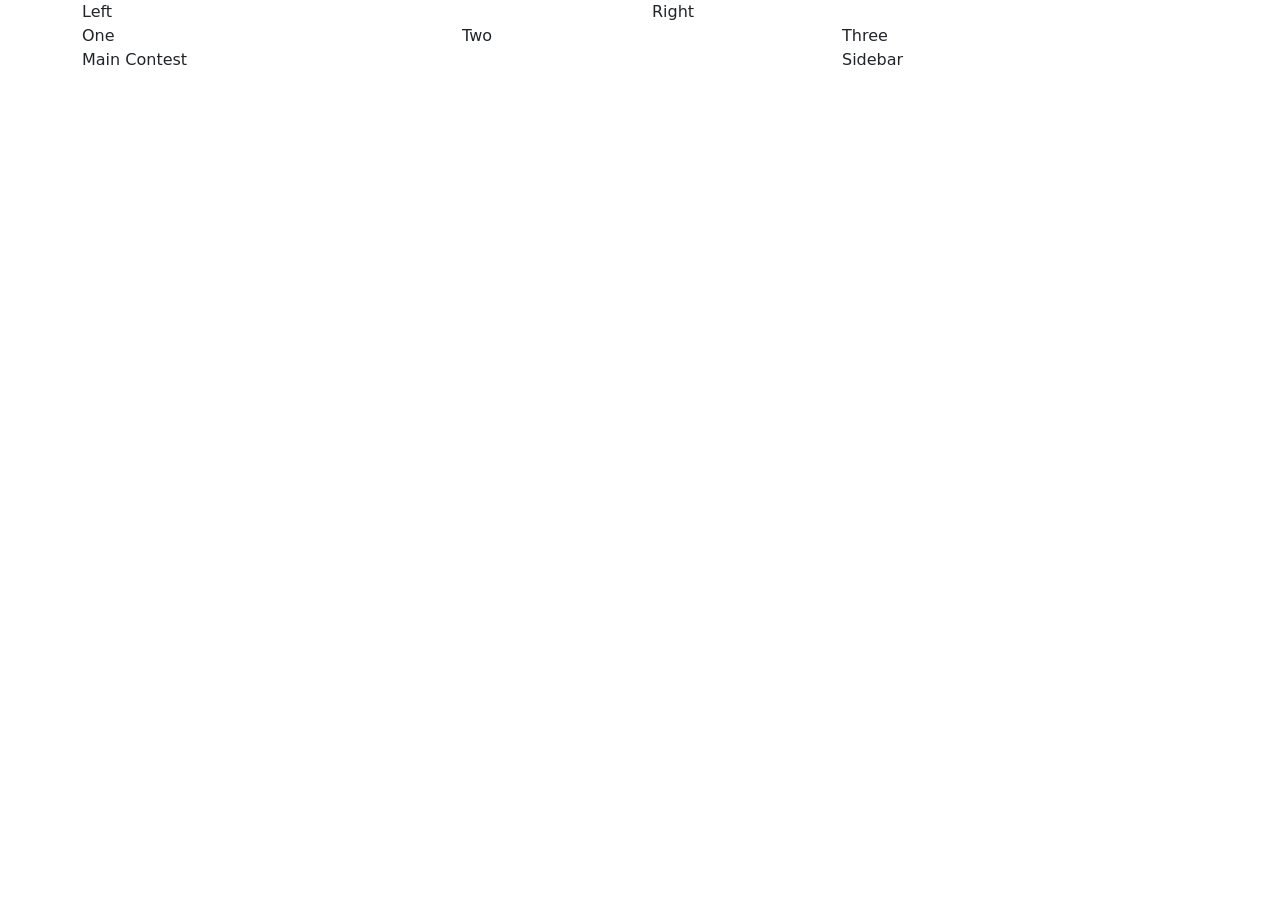
<file: projects/bootstrap-grid-test/index.html>
<!DOCTYPE html>
<html lang="en">
<head>
    <meta charset="UTF-8">
    <meta name="viewport" content="width=device-width, initial-scale=1.0">
    <link href="https://cdn.jsdelivr.net/npm/bootstrap@5.3.0/dist/css/bootstrap.min.css" rel="stylesheet">
    <title>Bootstrap Grid Test</title>
</head>
<body>
  <div class="container">
    <div class="row">
    <div class="col-6">Left</div>
    <div class="col-6">Right</div>
  </div>

  <div class="row">
    <div class="col-4">One</div>
    <div class="col-4">Two</div>
    <div class="col-4">Three</div>
  </div>
  
  <div class="row">
     <div class="col-8">Main Contest</div>
     <div class="col-4">Sidebar</div>
   </div> 
  </div>  
</body>
</html>
</file>
